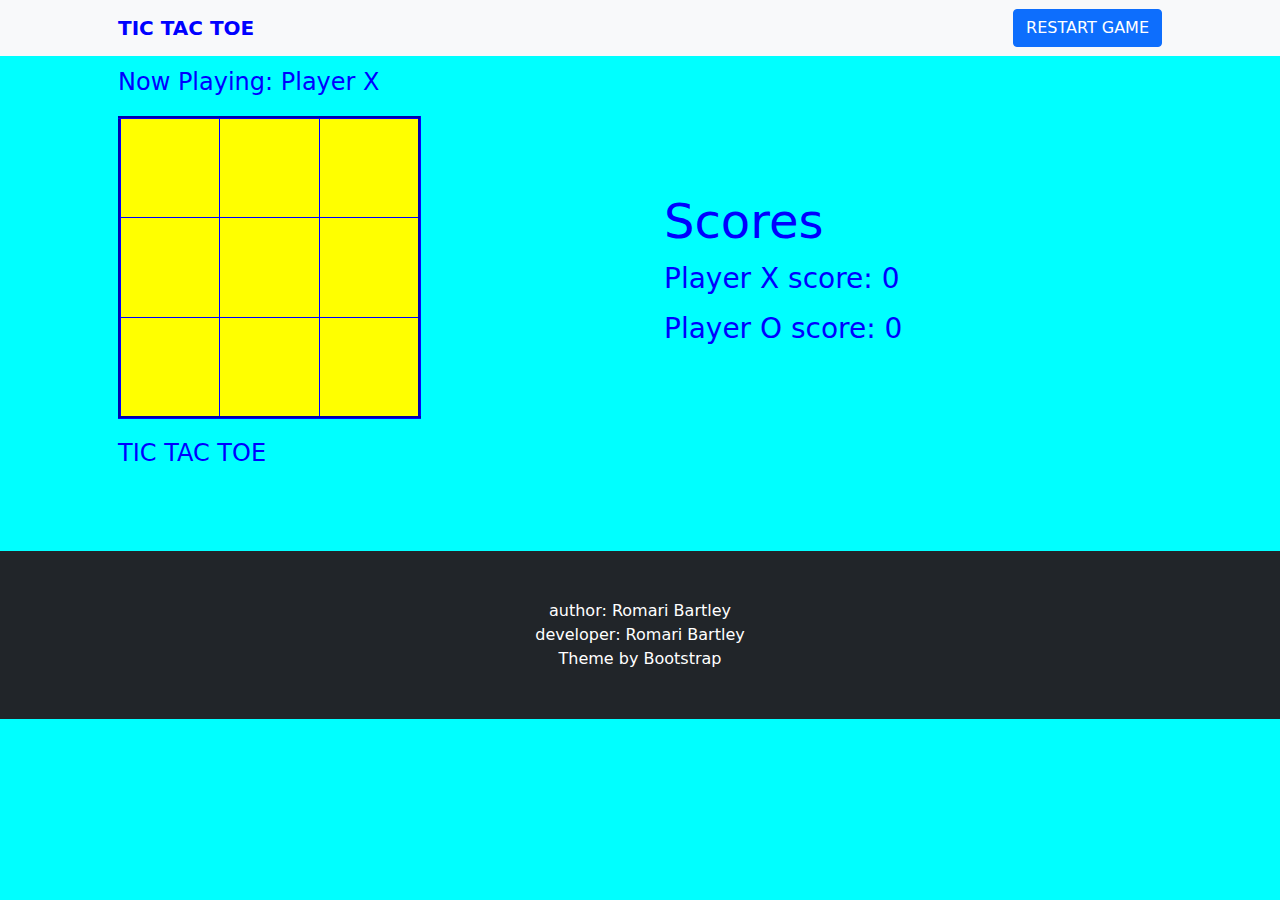
<file: p4/index.html>
<!DOCTYPE html>
<html lang="en">
    <head>
        <meta charset="utf-8" />
        <meta name="viewport" content="width=device-width, initial-scale=1, shrink-to-fit=no" />
        <meta name="description" content="" />
        <meta name="author" content="" />
        <title>TIC TAC TOE GAME</title>
        <!-- Favicon-->
        <link rel="icon" type="image/x-icon" href="assets/favicon.ico" />
        <!-- Bootstrap icons-->
        <link href="https://cdn.jsdelivr.net/npm/bootstrap-icons@1.5.0/font/bootstrap-icons.css" rel="stylesheet" />
        <!-- Core theme CSS (includes Bootstrap)-->
        <link href="styles.css" rel="stylesheet" />
        <link rel="stylesheet" type="text/css" href="mycss.css">
    </head>
    <body>
        <!-- Navigation-->
        <nav class="navbar navbar-expand-lg navbar-light bg-light fixed-top">
          <div class="container px-4 px-lg-5">
            <a class="navbar-brand fw-bold" id="game_title">TIC TAC TOE</a>
            <div><button class="btn btn-primary" type="button" name="button" id="btnRestart">RESTART GAME</button></div>
          </div>
        </nav>
        <!-- Product section-->
        <section class="py-5">
          <div class="container px-4 px-lg-5 my-3">
            <div class="row gx-4 gx-lg-5 align-items-center">
              <div class="col-md-6">
                <div class="fs-4 mb-3" id="currentTurn">Now Playing: X</div>
                <div class="fs-4 mb-3" id="tictactoe"></div>
                <div class="fs-4 mb-3" visibility="hidden"> <span id="tic">TIC</span> <span id="tac">TAC</span> <span id="toe">TOE</span></div>
              </div>
              <div class="col-md-6" id="scores">
                <h1 class="display-5 fw">Scores</h1>
                <div class="fs-3 mb-2" id="scoreX">Player X score: 0</div>
                <div class="fs-3 mb-2" id="scoreO">Player O score: 0</div>
              </div>
            </div>
            <div class="modal" tabindex="-1" role="dialog" id="myModal1">
              <div class="modal-dialog" role="document">
                <div class="modal-content">
                  <div class="modal-header" id="modal1Head">
                    <h5 class="modal-title" id="winnerText">WINNER!</h5>
                  </div>
                  <div class="modal-body" id="mod1_body">
                    <div class="container-fluid">
                      <img id="win_pic" src="img_win.jpg"  alt="Winner Picture">
                    </div>
                  </div>
                  <div class="modal-footer" id="modal1Foot">
                  </div>
                </div>
              </div>
            </div>
            <div class="modal" tabindex="-1" role="dialog" id="myModal2">
              <div class="modal-dialog" role="document">
                <div class="modal-content">
                  <div class="modal-header" id="modal2Head">
                    <h5 class="modal-title" id="nowinText">NO WINNER! Play Again</h5>
                  </div>
                  <div class="modal-body" id="mod2_body">
                    <div class="container-fluid">
                      <div class="row">
                      <img id="nowin_pic" src="img_no_win.jpg"  alt="No Winner Picture">
                    </div>
                    </div>
                  </div>
                  <div class="modal-footer" id="modal2Foot">
                  </div>
                </div>
              </div>
            </div>
          </div>
        </section>
        <!-- Related items section-->

        <!-- Footer-->
        <footer class="py-5 bg-dark">
            <div class="container"><p class="m-0 text-center text-white">author: Romari Bartley <br> developer: Romari Bartley <br> Theme by Bootstrap</p></div>
        </footer>
        <!-- Bootstrap core JS-->
        <script src="https://cdn.jsdelivr.net/npm/bootstrap@5.1.3/dist/js/bootstrap.bundle.min.js"></script>

        <script src="https://code.jquery.com/jquery-3.3.1.slim.min.js" integrity="sha384-q8i/X+965DzO0rT7abK41JStQIAqVgRVzpbzo5smXKp4YfRvH+8abtTE1Pi6jizo" crossorigin="anonymous"></script>
        <script src="https://cdnjs.cloudflare.com/ajax/libs/popper.js/1.14.7/umd/popper.min.js" integrity="sha384-UO2eT0CpHqdSJQ6hJty5KVphtPhzWj9WO1clHTMGa3JDZwrnQq4sF86dIHNDz0W1" crossorigin="anonymous"></script>
        <script src="https://stackpath.bootstrapcdn.com/bootstrap/4.3.1/js/bootstrap.min.js" integrity="sha384-JjSmVgyd0p3pXB1rRibZUAYoIIy6OrQ6VrjIEaFf/nJGzIxFDsf4x0xIM+B07jRM" crossorigin="anonymous"></script>
        <!-- Core theme JS-->
        <script src="myscript.js"></script>
        <script src="scripts.js"></script>

    </body>
</html>
</file>
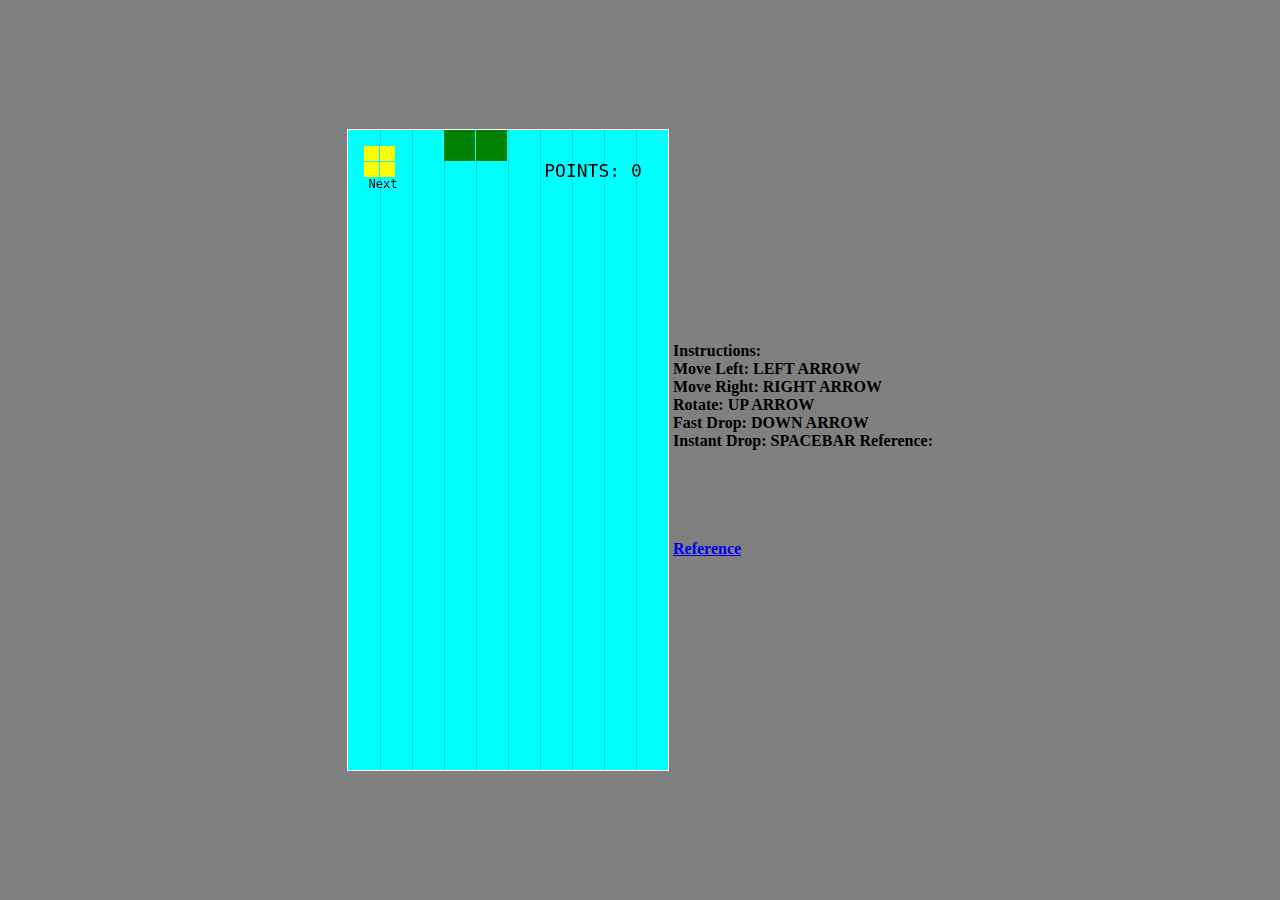
<file: p7/index.html>
<!DOCTYPE html>
<html>
  <head>
    <title>Basic Tetris HTML Game</title>
    <meta charset="UTF-8" />
    <style>
      html,
      body {
        height: 100%;
        margin: 0;
      }

      body {
        background: grey;
        display: flex;
        align-items: center;
        justify-content: center;
      }

      canvas {
        border: 1px solid white;
        background-color: aqua;
      }
    </style>
  </head>
  <body>
    <canvas width="320" height="640" id="game"></canvas>
    &nbsp
    <h4>
      Instructions: <br />Move Left: LEFT ARROW <br />
      Move Right: RIGHT ARROW <br />
      Rotate: UP ARROW <br />
      Fast Drop: DOWN ARROW <br />
      Instant Drop: SPACEBAR Reference:
      <br /><br /><br /><br /><br /><br />
      <a
        href="https://gist.github.com/straker/3c98304f8a6a9174efd8292800891ea1?permalink_comment_id=3247009"
        >Reference</a
      >
    </h4>

    <h5></h5>

    <script>
      let points = 0;

      // get a random integer between the range of [min,max]
      function getRandomInt(min, max) {
        min = Math.ceil(min);
        max = Math.floor(max);

        return Math.floor(Math.random() * (max - min + 1)) + min;
      }

      // generate a new tetromino sequence
      function generateSequence() {
        const sequence = ["I", "J", "L", "O", "S", "T", "Z"];

        while (sequence.length) {
          const rand = getRandomInt(0, sequence.length - 1);
          const name = sequence.splice(rand, 1)[0];
          tetrominoSequence.push(name);
        }
      }

      // get the next tetromino in the sequence
      function getNextTetromino() {
        if (tetrominoSequence.length === 0) {
          generateSequence();
        }

        const name = tetrominoSequence.pop();
        const matrix = tetrominos[name];

        if (tetrominoSequence.length === 0) {
          generateSequence();
        }

        const next = tetrominoSequence.pop();
        tetrominoSequence.push(next);

        // I and O start centered, all others start in left-middle
        const col = playfield[0].length / 2 - Math.ceil(matrix[0].length / 2);

        // I starts on row 21 (-1), all others start on row 22 (-2)
        const row = name === "I" ? -1 : -2;

        return {
          name: name, // name of the piece (L, O, etc.)
          matrix: matrix, // the current rotation matrix
          row: row, // current row (starts offscreen)
          col: col, // current col
          next: next,
        };
      }

      // rotate an NxN matrix 90deg
      function rotate(matrix) {
        const N = matrix.length - 1;
        const result = matrix.map((row, i) =>
          row.map((val, j) => matrix[N - j][i])
        );

        return result;
      }

      // check to see if the new matrix/row/col is valid
      function isValidMove(matrix, cellRow, cellCol) {
        for (let row = 0; row < matrix.length; row++) {
          for (let col = 0; col < matrix[row].length; col++) {
            if (
              matrix[row][col] &&
              // outside the game bounds
              (cellCol + col < 0 ||
                cellCol + col >= playfield[0].length ||
                cellRow + row >= playfield.length ||
                // collides with another piece
                playfield[cellRow + row][cellCol + col])
            ) {
              return false;
            }
          }
        }

        return true;
      }

      // place the tetromino on the playfield
      function placeTetromino() {
        for (let row = 0; row < tetromino.matrix.length; row++) {
          for (let col = 0; col < tetromino.matrix[row].length; col++) {
            if (tetromino.matrix[row][col]) {
              // game over if piece has any part offscreen
              if (tetromino.row + row < 0) {
                return showGameOver();
              }
              playfield[tetromino.row + row][tetromino.col + col] =
                tetromino.name;
            }
          }
        }

        // check for line clears starting from the bottom and working our way up
        for (let row = playfield.length - 1; row >= 0; ) {
          if (playfield[row].every((cell) => !!cell)) {
            points += 10;
            // drop every row above this one
            for (let r = row; r >= 0; r--) {
              for (let c = 0; c < playfield[r].length; c++) {
                playfield[r][c] = playfield[r - 1][c];
              }
            }
          } else {
            row--;
          }
        }

        tetromino = getNextTetromino();

        nextTetro = getNextTetroInSequence();
      }

      // show the game over screen
      function showGameOver() {
        cancelAnimationFrame(rAF);
        gameOver = true;

        context.fillStyle = "black";
        context.globalAlpha = 0.75;
        context.fillRect(0, canvas.height / 2 - 30, canvas.width, 60);

        context.globalAlpha = 1;
        context.fillStyle = "red";
        context.font = "36px monospace";
        context.textAlign = "center";
        context.textBaseline = "middle";
        context.fillText("GAME OVER!", canvas.width / 2, canvas.height / 2);
      }

      const canvas = document.getElementById("game");
      const context = canvas.getContext("2d");
      const grid = 32;
      const nextGrid = 16;
      const tetrominoSequence = [];

      // keep track of what is in every cell of the game using a 2d array
      // tetris playfield is 10x20, with a few rows offscreen
      const playfield = [];

      // populate the empty state
      for (let row = -2; row < 20; row++) {
        playfield[row] = [];

        for (let col = 0; col < 10; col++) {
          playfield[row][col] = 0;
        }
      }

      // how to draw each tetromino
      const tetrominos = {
        I: [
          [0, 0, 0, 0],
          [1, 1, 1, 1],
          [0, 0, 0, 0],
          [0, 0, 0, 0],
        ],
        J: [
          [1, 0, 0],
          [1, 1, 1],
          [0, 0, 0],
        ],
        L: [
          [0, 0, 1],
          [1, 1, 1],
          [0, 0, 0],
        ],
        O: [
          [1, 1],
          [1, 1],
        ],
        S: [
          [0, 1, 1],
          [1, 1, 0],
          [0, 0, 0],
        ],
        Z: [
          [1, 1, 0],
          [0, 1, 1],
          [0, 0, 0],
        ],
        T: [
          [0, 1, 0],
          [1, 1, 1],
          [0, 0, 0],
        ],
      };

      // color of each tetromino
      const colors = {
        I: "white",
        O: "yellow",
        T: "purple",
        S: "green",
        Z: "red",
        J: "blue",
        L: "orange",
      };

      let count = 0;
      let tetromino = getNextTetromino();

      function getNextTetroInSequence() {
        const name = tetromino.next;
        const matrix = tetrominos[name];

        // I and O start centered, all others start in left-middle
        const col = 1;

        // I starts on row 21 (-1), all others start on row 22 (-2)
        const row = 1;

        return {
          name: name, // name of the piece (L, O, etc.)
          matrix: matrix, // the current rotation matrix
          row: row, // current row
          col: col, // current col
        };
      }
      let nextTetro = getNextTetroInSequence();

      let rAF = null; // keep track of the animation frame so it can be canceled
      let gameOver = false;

      // game loop
      function loop() {
        rAF = requestAnimationFrame(loop);
        context.clearRect(0, 0, canvas.width, canvas.height);

        context.globalAlpha = 1;
        context.fillStyle = "black";
        context.font = "18px monospace";
        context.textAlign = "center";
        context.textBaseline = "middle";
        context.fillText(
          "POINTS: " + String(points),
          canvas.width - 75,
          canvas.height / 15
        );
        context.font = "12px monospace";
        context.fillText("Next", 35, 55);

        // draw the playfield
        for (let row = 0; row < 20; row++) {
          for (let col = 0; col < 10; col++) {
            if (playfield[row][col]) {
              const name = playfield[row][col];
              context.fillStyle = colors[name];

              // drawing 1 px smaller than the grid creates a grid effect
              context.fillRect(col * grid, row * grid, grid - 1, grid - 1);
            }
          }
        }

        context.fillStyle = "black";
        for (let col = 0; col < canvas.width / 32; col++) {
          context.fillRect(grid * (col + 1), 0, 0.125, canvas.height);
        }

        // draw the active tetromino
        if (tetromino) {
          // tetromino falls every 35 frames
          if (++count > 35) {
            tetromino.row++;
            count = 0;

            // place piece if it runs into anything
            if (!isValidMove(tetromino.matrix, tetromino.row, tetromino.col)) {
              tetromino.row--;
              placeTetromino();
            }
          }

          //setting color of block
          context.fillStyle = colors[tetromino.name];

          //drawing blocks
          for (let row = 0; row < tetromino.matrix.length; row++) {
            for (let col = 0; col < tetromino.matrix[row].length; col++) {
              if (tetromino.matrix[row][col]) {
                // drawing 1 px smaller than the grid creates a grid effect
                context.fillRect(
                  (tetromino.col + col) * grid,
                  (tetromino.row + row) * grid,
                  grid - 1,
                  grid - 1
                );
              }
            }
          }

          //drawing next block
          //setting color of next block
          context.fillStyle = colors[nextTetro.name];

          for (let row = 0; row < nextTetro.matrix.length; row++) {
            for (let col = 0; col < nextTetro.matrix[row].length; col++) {
              if (nextTetro.matrix[row][col]) {
                // drawing 1 px smaller than the grid creates a grid effect
                context.fillRect(
                  (nextTetro.col + col) * nextGrid,
                  (nextTetro.row + row) * nextGrid,
                  nextGrid - 1,
                  nextGrid - 1
                );
              }
            }
          }
        }
      }

      // listen to keyboard events to move the active tetromino
      document.addEventListener("keydown", function (e) {
        if (gameOver) return;

        // left and right arrow keys move left and right
        if (e.which === 37 || e.which === 39) {
          const col = e.which === 37 ? tetromino.col - 1 : tetromino.col + 1;

          if (isValidMove(tetromino.matrix, tetromino.row, col)) {
            tetromino.col = col;
          }
        }

        // up arrow key rotate
        if (e.which === 38) {
          const matrix = rotate(tetromino.matrix);
          if (isValidMove(matrix, tetromino.row, tetromino.col)) {
            tetromino.matrix = matrix;
          }
        }

        //down arrow quick drop
        if (e.which === 40) {
          const row = tetromino.row + 1;

          if (!isValidMove(tetromino.matrix, row, tetromino.col)) {
            tetromino.row = row - 1;

            placeTetromino();
            return;
          }

          tetromino.row = row;
        }

        //spacebar immediate drop
        if (e.which === 32 && tetromino) {
          let greatest = 0;
          for (let i = 1; i <= 20; i++) {
            const row = tetromino.row + i;
            if (!isValidMove(tetromino.matrix, row, tetromino.col)) {
              greatest = tetromino.row + i;
              tetromino.row = greatest - 1;
              placeTetromino();
              return;
              break;
            }
          }
        }
      });

      // start the game
      rAF = requestAnimationFrame(loop);
    </script>
  </body>
</html>
</file>
<file: p4/mycss.css>
body
{
  background-color: cyan;
}
#tictactoe
{
  font-size: 2em;
}
#game_title
{
  color: blue;
}
#board
{
  color: blue;
  border-width: medium;
  border-color: blue;
  animation-name: drop;
  animation-duration: 1s;
  animation-delay: 0s;
  animation-fill-mode: forwards;
}
/*#board:hover{
  animation-name: change;
  animation-duration: .1s;
  animation-delay: 0s;
  animation-fill-mode: forwards;
}*/
#cell:hover{
  animation-name: change;
  animation-duration: .1s;
  animation-delay: 0s;
  animation-fill-mode: forwards;
}
#cell{
  border-style:solid;
  border-width: thin;
  border-color: blue;
  font-weight: bolder;
}
#currentTurn
{
  color: blue;
  animation-name: appear;
  animation-duration: 1.7s;
  animation-delay: 0s;
  animation-fill-mode: forwards;
}
#tic
{
  color: blue;
  animation-name: tic_fadeIO;
  animation-duration: 3s;
  animation-delay: 0s;
  animation-iteration-count: infinite;
}
#tac
{
  color: blue;
  animation-name: tac_fadeIO;
  animation-duration: 3s;
  animation-delay: 0s;
  animation-iteration-count: infinite;
}
#toe
{
  color: blue;
  animation-name: toe_fadeIO;
  animation-duration: 3s;
  animation-delay: 0s;
  animation-iteration-count: infinite;
}
#mod1_body
{
  background-color: #FFD700;
}
#mod2_body
{
  background-color: #FFD700;
}
#win_pic
{
  max-width: 100%;
  max-height: 100%;
}
#nowin_pic
{
  max-width: 100%;
  max-height: 100%;
}
#scores
{
  color: blue;
}
#modal1Head
{
  background-color: #0096ed;
}
#modal1Foot
{
  background-color: #0096ed;
}
#modal2Head
{
  background-color: #d62409;
}
#modal2Foot
{
  background-color: #d62409;
}
footer
{
    background-color: #94c714;
    text-align: center;
    padding-top: 15px;
    padding-bottom: 15px;
}

@keyframes drop{
  from{transform: translateY(-200px);opacity: 0%}
  to{transform: translateY(0px) rotateZ(360deg); opacity: 100%;}
}

@keyframes change{
  from {}
  /*to{background-color: #d3fc03;}*/
  to{border-style:solid; border-width: medium; border-color: red;}
}
@keyframes appear
{
  0%{opacity: 0%;}
  60%{opacity: 0%;}
  100%{opacity: 100%;}
}
@keyframes tic_fadeIO
{
  0%{opacity: 0%;}
  15%{opacity: 100%;}
  45%{opacity: 0%;}
  90%{opacity: 0%;}
  100%{opacity: 0%;}
}
@keyframes tac_fadeIO
{
  0%{opacity: 0%;}
  15%{opacity: 0%;}
  30%{opacity: 100%;}
  60%{opacity: 0%;}
  90%{opacity: 0%;}
  100%{opacity: 0%;}
}
@keyframes toe_fadeIO
{
  0%{opacity: 0%;}
  15%{opacity: 0%;}
  30%{opacity: 0%;}
  60%{opacity: 100%;}
  90%{opacity: 0%;}
  100%{opacity: 0%;}
}
</file>
